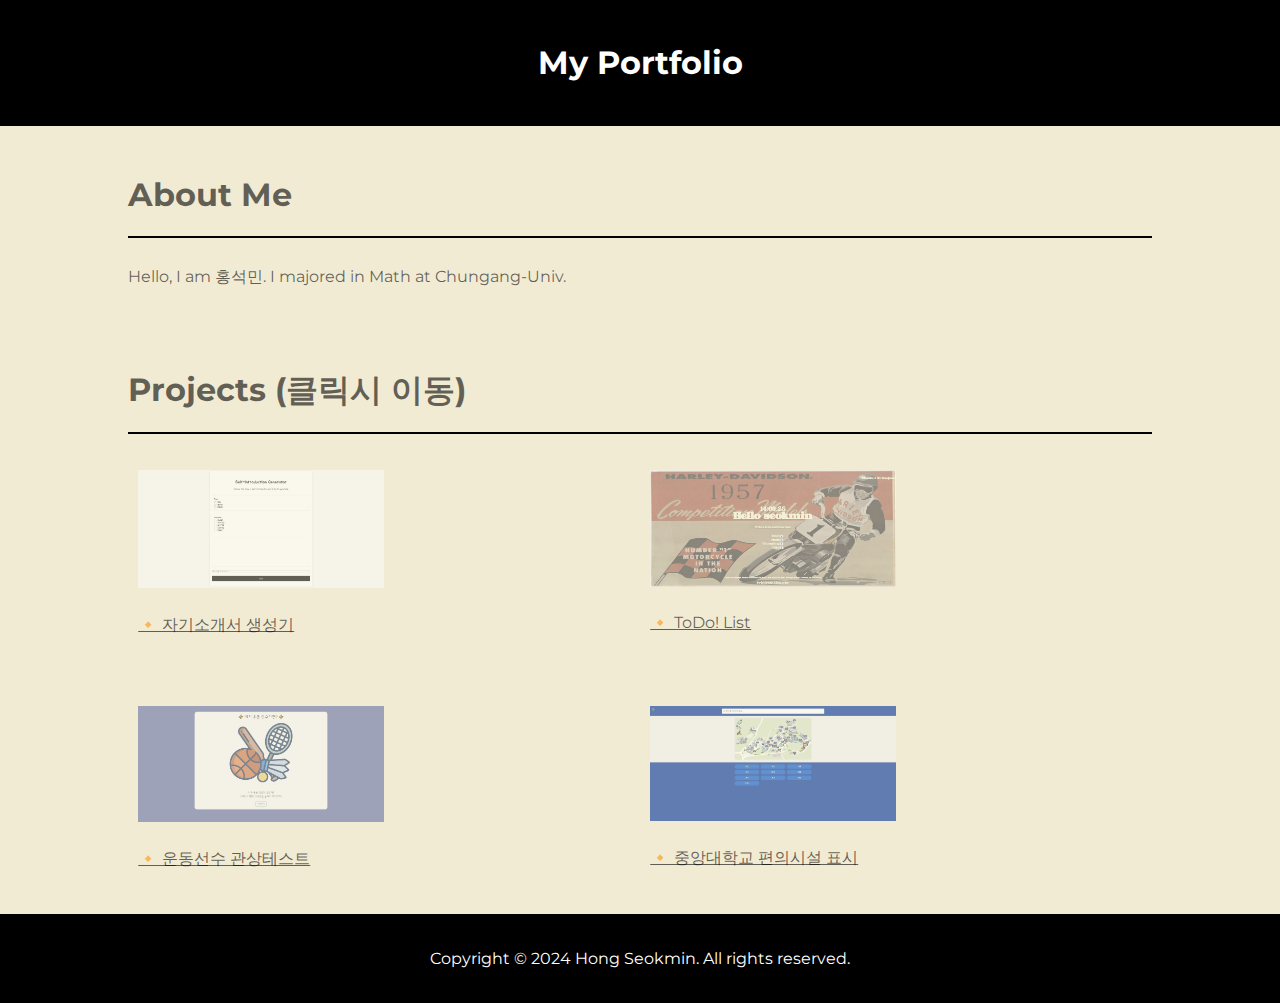
<file: index.html>
<!DOCTYPE html>
<html lang="en">
<head>
    <meta charset="UTF-8">
    <meta name="viewport" content="width=device-width, initial-scale=1.0">
    <title>My Portfolio</title>
    <link href="https://fonts.googleapis.com/css2?family=Montserrat:wght@400;700&display=swap" rel="stylesheet">
    <link rel="stylesheet" href="styles.css">
</head>
<body>
    <header>
        <h1>My Portfolio</h1>
    </header>

    <section id="intro">
        <h2>About Me</h2>
        <p>Hello, I am 홍석민. I majored in Math at Chungang-Univ.</p>
    </section>    
    <section id="projects">
        <h2>Projects (클릭시 이동)</h2>
        <div class="project-images">
            <a href="https://self-introductionbot.vercel.app//">
                <img src="project3.jpg" alt="Project 3">
                <p>&#128312; 자기소개서 생성기</p>
            </a>
            <a href="https://comp-2023.vercel.app/">
                <img src="project4.jpg" alt="Project 4">
                <p>&#128312; ToDo! List</p>
            </a>
            
        </div>
    </section>
    <section id="projects">
        <div class="project-images">
            <a href="https://sportfacetest.netlify.app/">
                <img src="project1.jpg" alt="Project 1">
                <p>&#128312; 운동선수 관상테스트</p>
            </a>
            <a href="https://comp-o.vercel.app/">
                <img src="project2.jpg" alt="Project 2">
                <p>&#128312; 중앙대학교 편의시설 표시</p>
            </a>
            
        </div>
    </section>

    

    <footer>
        <p>Copyright © 2024 Hong Seokmin. All rights reserved.</p>
    </footer>

    <script src="script.js"></script>
</body>
</html>
</file>
<file: styles.css>
/* Basic Styles */
body {
    font-family: 'Montserrat', sans-serif; /* Modern and bold font */
    line-height: 1.6;
    color: rgba(0, 0, 0, 0.6);
    padding: 0;
    margin: 0;
    background-color: #F2EBD3;
}

header, footer {
    background-color: #000;
    color: #fff;
    padding: 1em 0;
    text-align: center;
}

section {
    width: 80%;
    margin: auto;
    padding: 1em;
}

section h2 {
    font-size: 2em;
    border-bottom: 2px solid #000;
    padding-bottom: .5em;
}

/* Text Hover Effect */
section a {
    color: rgba(0, 0, 0, 0.6); /* Initial text color */
    transition: color .2s ease-in-out; /* Animation */
}

section a:hover {
    color: rgba(0, 0, 0, 1); /* On hover, the text will become fully black */
}

/* Image Styles */
/* Image Styles */
#projects img {
    width: 100%;
    height: auto;
    transition: transform .2s ease-in-out, opacity .2s ease-in-out; /* Animation */
    opacity: 0.6; /* Setting initial opacity to 60% */
}

/* Image Hover Effect */
#projects img:hover {
    transform: scale(1.1); /* Zooming the image 10% */
    opacity: 1; /* On hover, the image will become fully opaque */
}
.project-images {
    display: flex;
    flex-wrap: wrap;
    justify-content: space-between;
}

.project-images a {
    flex: 1 0 30%;  /* Grow | Shrink | Base Width */
    margin: 1%;
    max-width: 68%;  /* Base width - double the margin */
}

.project-images img {
    width: 100%;
    height: auto;
    transition: all .2s ease-in-out;
    opacity: 0.6;
}

.project-images img:hover {
    transform: scale(1.1);
    opacity: 1;
}
@media screen and (max-width: 600px) {
    .project-images a {
        max-width: 100%;
    }
}

/* Responsive Design with Media Queries */
@media screen and (min-width: 600px) {
    #projects img {
        width: 50%;
    }
}


/* Animation Effect */
.animate {
    animation: slideIn 1s ease-in-out;
}

@keyframes slideIn {
    0% {
        transform: translateY(-100%);
        opacity: 0;
    }
    100% {
        transform: translateY(0);
        opacity: 1;
    }
}
</file>
